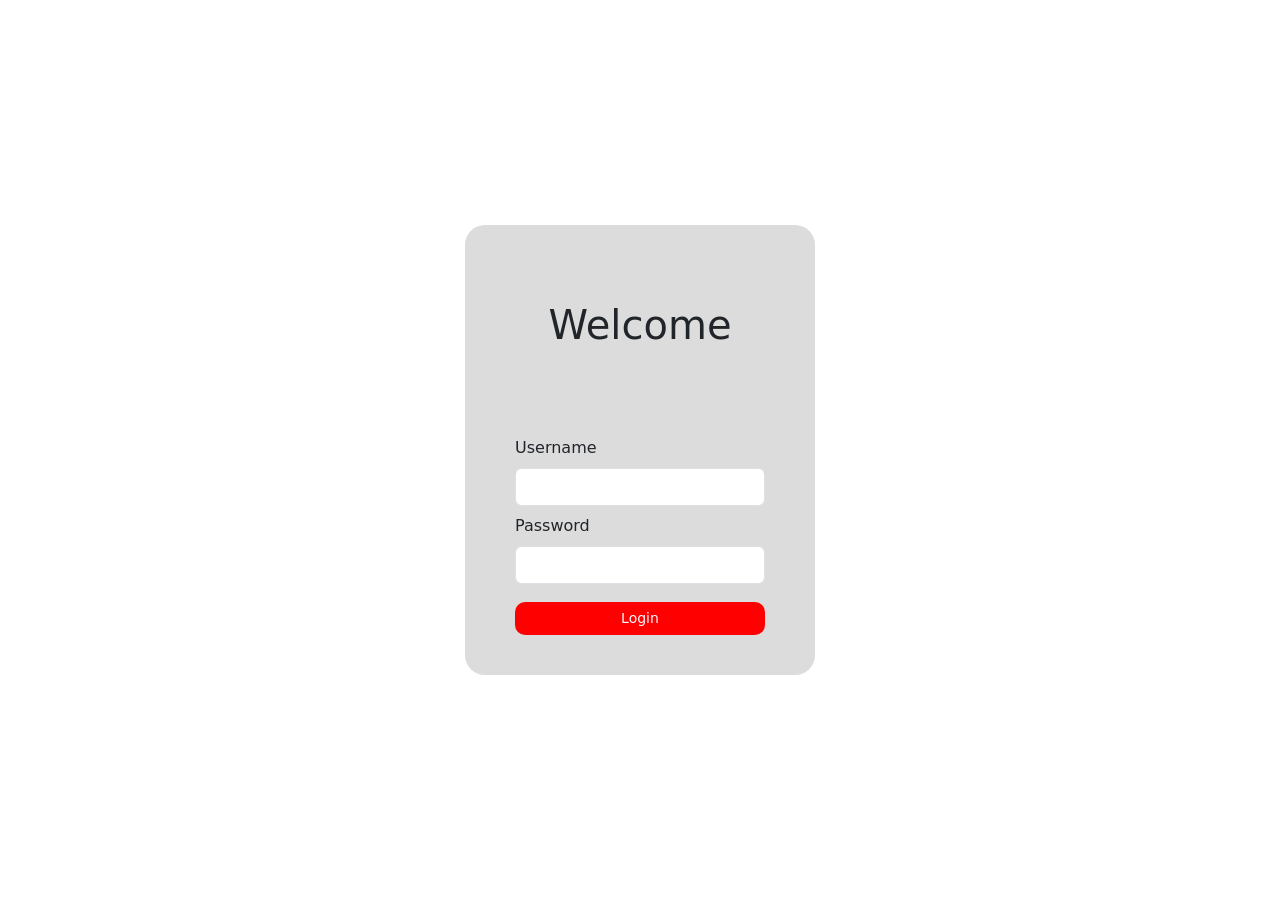
<file: login.html>
<!doctype html>
<html lang="en">
  <head>
    <meta charset="utf-8">
    <meta name="viewport" content="width=device-width, initial-scale=1">

    <!--bootstrap css-->
    <link href="https://cdn.jsdelivr.net/npm/bootstrap@5.2.0-beta1/dist/css/bootstrap.min.css" rel="stylesheet" integrity="sha384-0evHe/X+R7YkIZDRvuzKMRqM+OrBnVFBL6DOitfPri4tjfHxaWutUpFmBp4vmVor" crossorigin="anonymous">

    <!--custom css-->
    <link href="css/style.css" rel="stylesheet">

    <title>Login</title>
  </head>

  <body>

    <div class="global-container">
      <div class="card login-form">
        <div class="card-body">
          <h1 class="card-title text-center">Welcome</h1>
        </div>
        <div class="card-text">

          <form>
            <div class="mb-2">
              <label for="exampleInputEmail1" class="form-label">Username</label>
              <input type="email" class="form-control" id="exampleInputEmail1" aria-describedby="emailHelp">
            </div>
            <div class="mb-2">
              <label for="exampleInputPassword1" class="form-label">Password</label>
              <input type="password" class="form-control" id="exampleInputPassword1">
            </div>
            <div class="d-grid gap-2">
            <button type="submit" class="btn btn-primary">Login</button>
            </div>
          </form>

        </div>
      </div>
    </div>

  </body>
</html>
</file>
<file: css/style.css>
html,
body{
    height: 100%;
    background-color: 	#FFFFFF !important;
}

.global-container{
    height: 100%;
    display: flex;
    align-items: center;
    justify-content: center;
    color: #000000;
}

.login-form{
    width: 350px;
    height: 450px;
    padding: 50px;
    background-color: #DCDCDC !important;
    border-radius: 20px !important;
    border: none;
}

.card-title{
    font-weight: 350;
    padding-top: 10px;
}

.btn{
    background: #FF0000 !important;
    color: #F8F8FF !important;
    transform: translateY(10px);
    font-size: 14px;
    border-radius: 10px !important;
    border: none;
}
</file>
